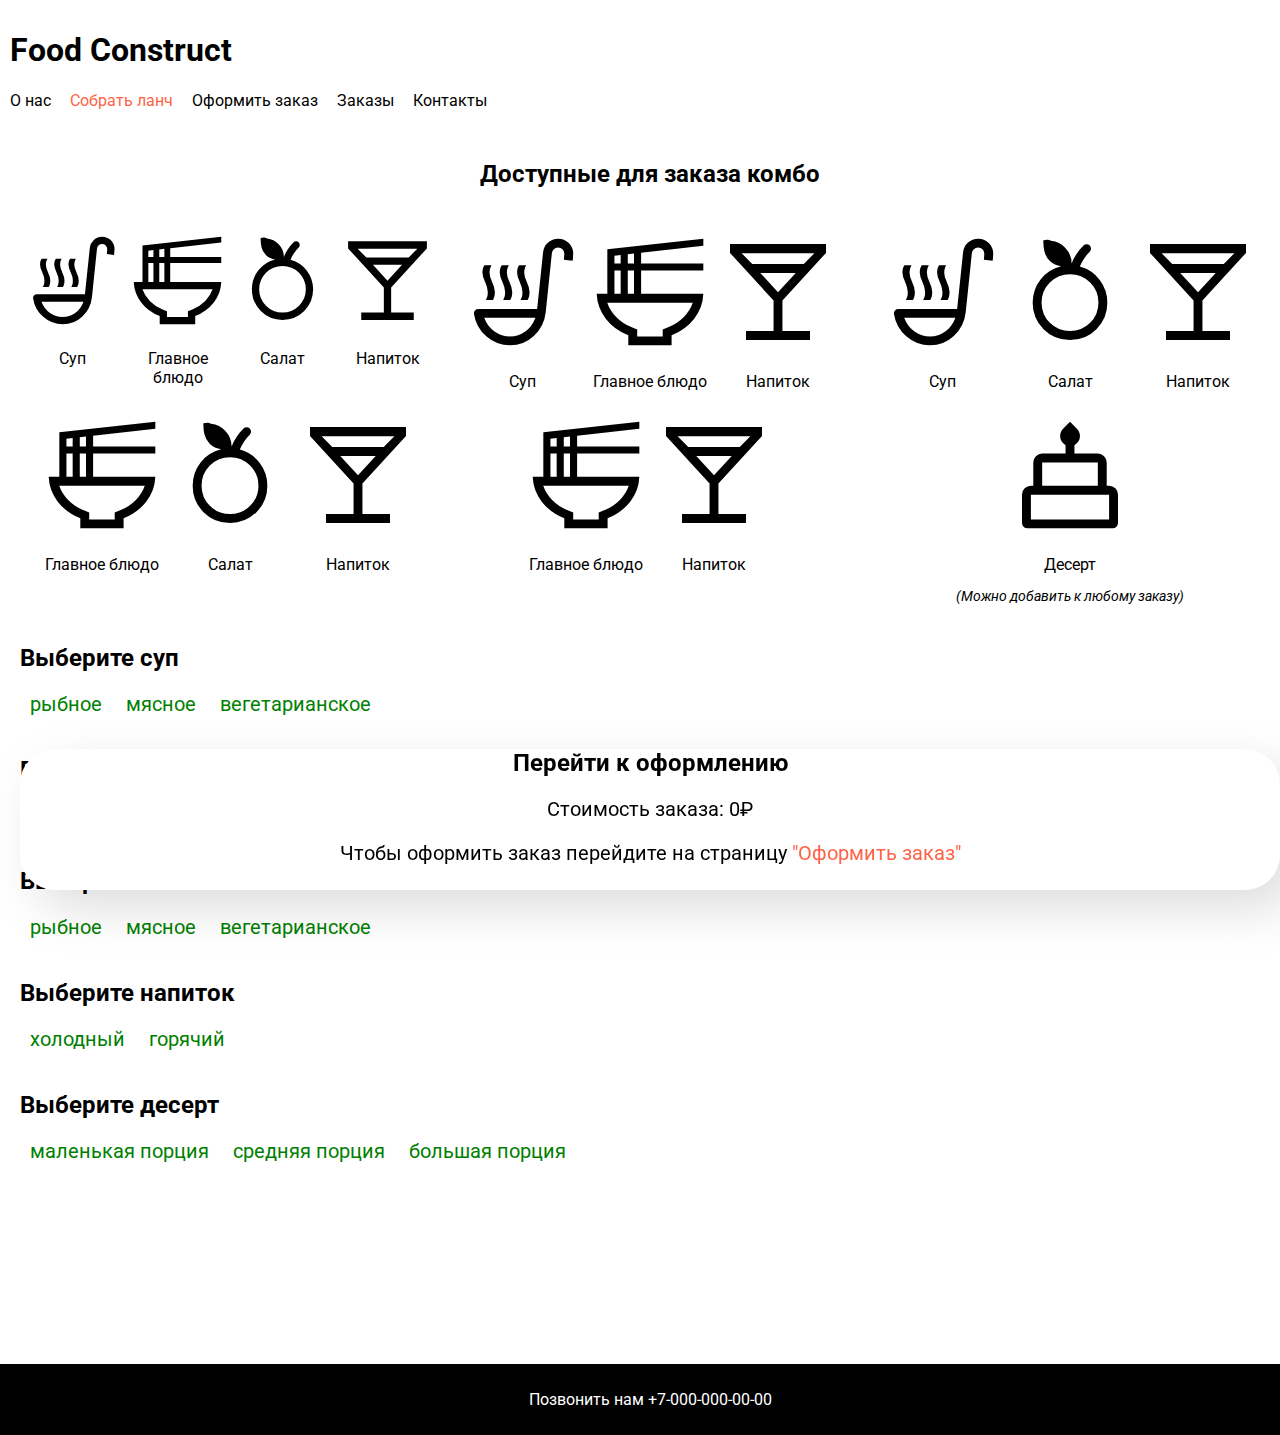
<file: dishes.html>
<!DOCTYPE html>
<html lang="ru">
<head>
    <meta charset="UTF-8">
    <meta name="viewport" content="width=device-width, initial-scale=1.0">

    <title>Food Construct - Собрать ланч</title>

    <!-- Подключаем шрифт с Google Fonts -->
    <link href="https://fonts.googleapis.com/css2?family=Roboto&display=swap" rel="stylesheet">

    <!-- Подключаем внешние файлы стилей -->
    <link rel="stylesheet" href="styles/main_styles.css">
    <link rel="stylesheet" href="styles/dishes_styles.css">

    <!-- Подключаем скрипты -->
    <script src="scripts_js/dishes.js"></script>
</head>
<body>
    <header>
        <h1>Food Construct</h1>
        <nav>
            <ul>
                <li><a href="index.html">О нас</a></li>
                <li><a id="active" href="#">Собрать ланч</a></li>
                <li><a href="make_order.html">Оформить заказ</a></li>
                <li><a href="orders.html">Заказы</a></li>
                <li><a href="#">Контакты</a></li>
            </ul>
        </nav>
    </header>
    <main>
        <section id="combo">
            <h2>Доступные для заказа комбо</h2>
            <div class="combo-block">
                <!-- Вариант 1 -->
                <div class="combo-variant">
                    <div class="combo-dish">
                        <img
                            src="icons/soup.svg"
                            alt="Суп">
                        <p>Суп</p>
                    </div>
                    <div class="combo-dish">
                        <img
                            src="icons/main_dish.svg"
                            alt="Главное блюдо">
                        <p>Главное блюдо</p>
                    </div>
                    <div class="combo-dish">
                        <img
                            src="icons/salad.svg"
                            alt="Салат">
                        <p>Салат</p>
                    </div>
                    <div class="combo-dish">
                        <img
                            src="icons/drink.svg"
                            alt="Напиток">
                        <p>Напиток</p>
                    </div>
                </div>
                <!-- Вариант 2 -->
                <div class="combo-variant">
                    <div class="combo-dish">
                        <img
                            src="icons/soup.svg"
                            alt="Суп">
                        <p>Суп</p>
                    </div>
                    <div class="combo-dish">
                        <img
                            src="icons/main_dish.svg"
                            alt="Главное блюдо">
                        <p>Главное блюдо</p>
                    </div>
                    <div class="combo-dish">
                        <img
                            src="icons/drink.svg"
                            alt="Напиток">
                        <p>Напиток</p>
                    </div>
                </div>
                <!-- Вариант 3 -->
                <div class="combo-variant">
                    <div class="combo-dish">
                        <img
                            src="icons/soup.svg"
                            alt="Суп">
                        <p>Суп</p>
                    </div>
                    <div class="combo-dish">
                        <img
                            src="icons/salad.svg"
                            alt="Салат">
                        <p>Салат</p>
                    </div>
                    <div class="combo-dish">
                        <img
                            src="icons/drink.svg"
                            alt="Напиток">
                        <p>Напиток</p>
                    </div>
                </div>
                <!-- Вариант 4 -->
                <div class="combo-variant">
                    <div class="combo-dish">
                        <img
                            src="icons/main_dish.svg"
                            alt="Главное блюдо">
                        <p>Главное блюдо</p>
                    </div>
                    <div class="combo-dish">
                        <img
                            src="icons/salad.svg"
                            alt="Салат">
                        <p>Салат</p>
                    </div>
                    <div class="combo-dish">
                        <img
                            src="icons/drink.svg"
                            alt="Напиток">
                        <p>Напиток</p>
                    </div>
                </div>
                <!-- Вариант 5 -->
                <div class="combo-variant">
                    <div class="combo-dish">
                        <img
                            src="icons/main_dish.svg"
                            alt="Главное блюдо">
                        <p>Главное блюдо</p>
                    </div>
                    <div class="combo-dish">
                        <img
                            src="icons/drink.svg"
                            alt="Напиток">
                        <p>Напиток</p>
                    </div>
                </div>
                <!-- Вариант 6 -->
                <div class="combo-variant">
                    <div class="combo-dish">
                        <img
                            src="icons/dessert.svg"
                            alt="Десерт">
                        <p>Десерт</p>
                        <p><i>(Можно добавить к любому заказу)</i></p>
                    </div>
                </div>
            </div>
        </section>

        <section id="soup">
            <h2>Выберите суп</h2>
            <div class="filters">
                <a href="#" class="soup-filter" data-kind="fish">рыбное</a>
                <a href="#" class="soup-filter" data-kind="meat">мясное</a>
                <a href="#" class="soup-filter" data-kind="veg">вегетарианское</a>
            </div>
            <div class="dish_block"></div>
        </section>

        <section id="main">
            <h2>Выберите главное блюдо</h2>
            <div class="filters">
                <a href="#" class="main-filter" data-kind="fish">рыбное</a>
                <a href="#" class="main-filter" data-kind="meat">мясное</a>
                <a href="#" class="main-filter" data-kind="veg">вегетарианское</a>
            </div>
            <div class="dish_block"></div>
        </section>

        <section id="salad">
            <h2>Выберите салат</h2>
            <div class="filters">
                <a href="#" class="salad-filter" data-kind="fish">рыбное</a>
                <a href="#" class="salad-filter" data-kind="meat">мясное</a>
                <a href="#" class="salad-filter" data-kind="veg">вегетарианское</a>
            </div>
            <div class="dish_block"></div>
        </section>

        <section id="drink">
            <h2>Выберите напиток</h2>
            <div class="filters">
                <a href="#" class="drink-filter" data-kind="cold">холодный</a>
                <a href="#" class="drink-filter" data-kind="hot">горячий</a>
            </div>
            <div class="dish_block"></div>
        </section>

        <section id="dessert">
            <h2>Выберите десерт</h2>
            <div class="filters">
                <a href="#" class="dessert-filter" data-kind="small">маленькая порция</a>
                <a href="#" class="dessert-filter" data-kind="medium">средняя порция</a>
                <a href="#" class="dessert-filter" data-kind="large">большая порция</a>
            </div>
            <div class="dish_block"></div>
        </section>

        <section id="order_info">
            <h2>Перейти к оформлению</h2>
            <p id="total_price">Стоимость заказа: 0₽</p>
            <p id="order_message">Чтобы оформить заказ перейдите на страницу <a class="link" href="make_order.html">"Оформить заказ"</a></p>
        </section>
    </main>

    <!-- Футер -->
    <footer id="contact">
        <p>Позвонить нам +7-000-000-00-00</p>
    </footer>
</body>
</html>
</file>
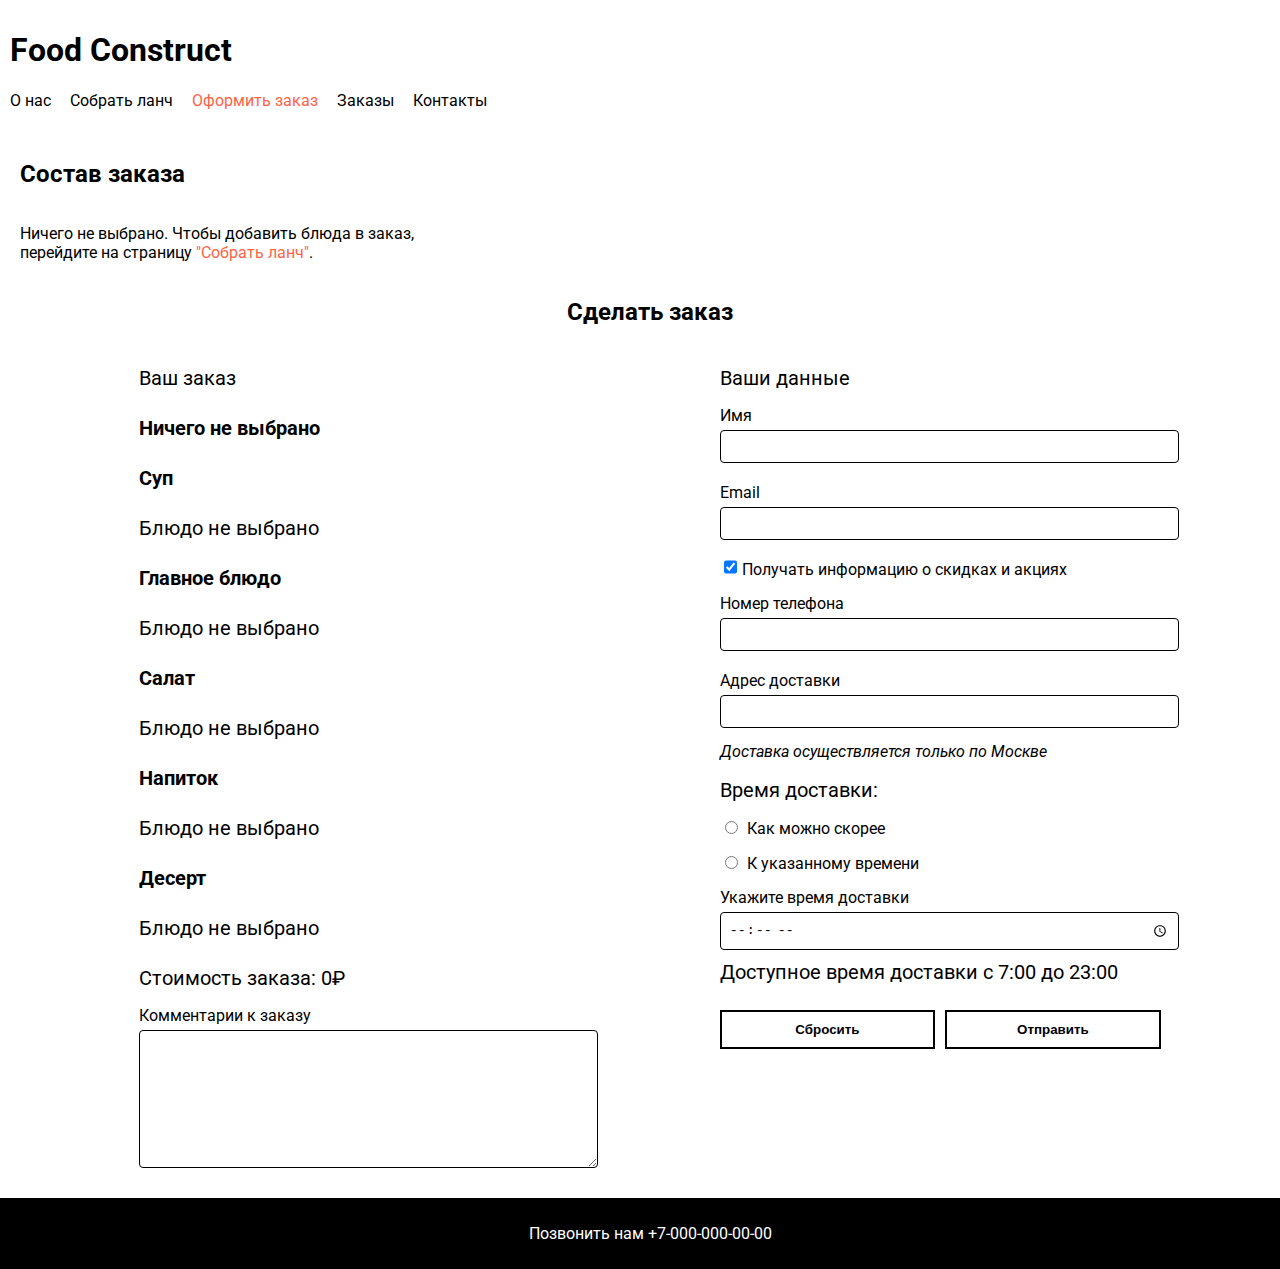
<file: make_order.html>
<!DOCTYPE html>
<html lang="ru">
<head>
    <meta charset="UTF-8">
    <meta name="viewport" content="width=device-width, initial-scale=1.0">

    <title>Food Construct - Оформить заказ</title>

    <!-- Подключаем шрифт с Google Fonts -->
    <link href="https://fonts.googleapis.com/css2?family=Roboto&display=swap" rel="stylesheet">

    <!-- Подключаем внешние файлы стилей -->
    <link rel="stylesheet" href="styles/main_styles.css">
    <link rel="stylesheet" href="styles/dishes_styles.css">

    <!-- Подключаем скрипты -->
    <script src="scripts_js/make_order.js"></script>
</head>
<body>
    <header>
        <h1>Food Construct</h1>
        <nav>
            <ul>
                <li><a href="index.html">О нас</a></li>
                <li><a href="dishes.html">Собрать ланч</a></li>
                <li><a id="active" href="#">Оформить заказ</a></li>
                <li><a href="orders.html">Заказы</a></li>
                <li><a href="#">Контакты</a></li>
            </ul>
        </nav>
    </header>

    <main>
        <section id="selected_dishes">
            <h2>Состав заказа</h2>
            <div class="dish_block">
                <p class="nothing_selected">Ничего не выбрано. Чтобы добавить блюда в заказ, перейдите на страницу
                <a class="link" href="dishes.html">"Собрать ланч"</a>.</p>
            </div>
        </section>

        <section id="order_form">
            <h2>Сделать заказ</h2>
            <form class="order_form">
                <div class="order_section">
                    <p>Ваш заказ</p>
                    <p class="nothing_selected"><b>Ничего не выбрано</b></p>

                    <p id="soup_label"><b>Суп</b></p>
                    <p id="chosen_soup">Блюдо не выбрано</p>

                    <p id="main_label"><b>Главное блюдо</b></p>
                    <p id="chosen_main">Блюдо не выбрано</p>

                    <p id="salad_label"><b>Салат</b></p>
                    <p id="chosen_salad">Блюдо не выбрано</p>

                    <p id="drink_label"><b>Напиток</b></p>
                    <p id="chosen_drink">Блюдо не выбрано</p>

                    <p id="dessert_label"><b>Десерт</b></p>
                    <p id="chosen_dessert">Блюдо не выбрано</p>

                    <p id="total_price">Стоимость заказа: 0₽</p>

                    <label for="comment">Комментарии к заказу</label>
                    <textarea id="comment" rows="8"></textarea>
                </div>

                <div class="order_section">
                    <p>Ваши данные</p>

                    <label for="full_name">Имя</label>
                    <input type="text" id="full_name" name="full_name" required>

                    <label for="email">Email</label>
                    <input type="email" id="email" name="email" required>

                    <div class="subscribe_checkbox">
                        <input type="checkbox" id="subscribe" name="subscribe" checked>
                        <label for="subscribe">Получать информацию о скидках и акциях</label>
                    </div>

                    <label for="phone">Номер телефона</label>
                    <input type="tel" id="phone" name="phone" required>

                    <label for="address">Адрес доставки</label>
                    <input type="text" id="address" name="address" required>

                    <p class="note"><i>Доставка осуществляется только по Москве</i></p>

                    <p>Время доставки:</p>
                    <label><input type="radio" value="asap" name="time-type" required> Как можно скорее</label>
                    <label><input type="radio" value="specific" name="time-type" required> К указанному времени</label>

                    <label for="delivery-time">Укажите время доставки</label>
                    <input type="time" id="delivery-time" name="time" min="07:00" max="23:00" step="300">

                    <p class="note">Доступное время доставки с 7:00 до 23:00</p>

                    <div class="form_actions">
                        <button type="reset">Сбросить</button>
                        <button type="submit">Отправить</button>
                    </div>
                </div>
            </form>
        </section>

        <div id="notification" class="custom-notification"></div>
    </main>

    <footer id="contact">
        <p>Позвонить нам +7-000-000-00-00</p>
    </footer>
</body>
</html>
</file>
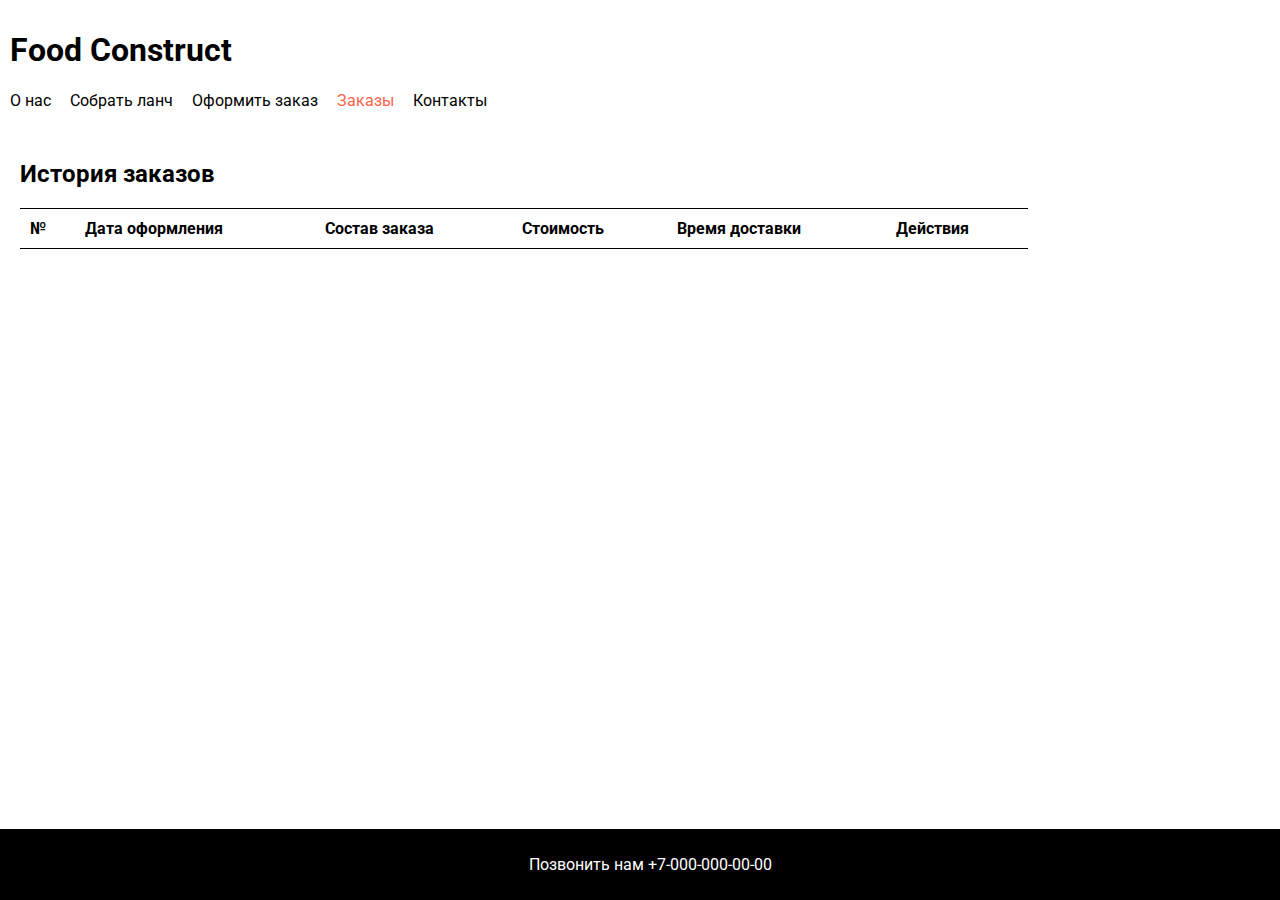
<file: orders.html>
<!DOCTYPE html>
<html lang="ru">
<head>
    <meta charset="UTF-8">
    <meta name="viewport" content="width=device-width, initial-scale=1.0">

    <title>Food Construct - О нас</title>

    <!-- Подключаем шрифт с Google Fonts -->
    <link href="https://fonts.googleapis.com/css2?family=Roboto&display=swap" rel="stylesheet">

    <!-- Подключаем внешние файлы стилей -->
    <link rel="stylesheet" href="styles/main_styles.css">
    <link rel="stylesheet" href="styles/order_styles.css">

    <!-- Подключаем скрипты -->
    <script src="scripts_js/orders.js"></script>
</head>
<body>
    <header>
        <h1>Food Construct</h1>
        <nav>
            <ul>
                <li><a href="index.html">О нас</a></li>
                <li><a href="dishes.html">Собрать ланч</a></li>
                <li><a href="make_order.html">Оформить заказ</a></li>
                <li><a id="active" href="#">Заказы</a></li>
                <li><a href="#contact">Контакты</a></li>
            </ul>
        </nav>
    </header>
    <main>
        <section>
            <h2>История заказов</h2>
            <table id="orders">
                <thead>
                    <tr>
                        <th>№</th>
                        <th>Дата оформления</th>
                        <th>Состав заказа</th>
                        <th>Стоимость</th>
                        <th>Время доставки</th>
                        <th>Действия</th>
                    </tr>
                </thead>
                <tbody></tbody>
            </table>
        </section>

        <section>
            <div class="modal" id="readModal">
                <div class="modal-content">
                    <div class="modal-header">
                        <h2>Просмотр заказа</h2>
                        <button class="close">&times;</button>
                    </div>
                    <div class="modal-body"></div>
                    <div class="modal-buttons">
                        <button class="cancel">Ок</button>
                    </div>
                </div>
            </div>

            <div class="modal" id="editModal">
                <div class="modal-content">
                    <div class="modal-header">
                        <h2>Редактирование заказа</h2>
                        <button class="close">&times;</button>
                    </div>
                    <div class="modal-body"></div>
                    <div class="modal-buttons">
                        <button class="cancel">Отмена</button>
                        <button id="saveButton">Сохранить</button>
                    </div>
                </div>
            </div>

            <div class="modal" id="deleteModal">
                <div class="modal-content">
                    <div class="modal-header">
                        <h2>Удаление заказа</h2>
                        <button class="close">&times;</button>
                    </div>
                    <div class="modal-body">
                        <p>Вы уверены, что хотите удалить заказ?</p>
                    </div>
                    <div class="modal-buttons">
                        <button class="cancel">Отмена</button>
                        <button id="deleteButton">Да</button>
                    </div>
                </div>
            </div>
        </section>
    </main>

    <!-- Футер -->
    <footer id="contact">
        <p>Позвонить нам +7-000-000-00-00</p>
    </footer>
</body>
</html>
</file>
<file: styles/main_styles.css>
body {
    font-family: 'Roboto', sans-serif;
    margin: 0;
    padding: 0;
}

header {
    background-color: white;
    color: black;
    padding: 10px;
    text-align: left;
}

nav {
    display: flex;
    flex-wrap: wrap;
    gap: 15px;
}

nav ul {
    list-style-type: none;
    padding-bottom: 20px;
    padding-left: 0;
    margin: 0;
}

nav ul li {
    display: inline;
    margin: 0 15px 0 0;
}

nav ul li a {
    color: black;
    text-decoration: none;
}

nav ul li a:hover {
    color: tomato;
}

main {
    padding-left: 20px;
}

pre {
    font-family: 'Roboto', sans-serif;
}

table {
    border-collapse: collapse;
    margin-bottom: 20px;
}

table, th, td {
    border: 1px solid black;
}

th, td {
    padding: 10px;
    text-align: left;
}

footer {
    background-color: black;
    color: white;
    text-align: center;
    margin-top: 20px;
    padding: 10px;
    width: 100%;
    bottom: 0;
}

img {
    max-width: 100%;
    height: auto;
}

.link {
    color: tomato;
    text-decoration: none;
}

#active {
    color: tomato;
}

@media (max-width: 800px) {
    img {
        width: 500px;
        height: auto;
    }
}

@media (max-width: 600px) {
    h1 {
        text-align: center;
    }

    nav {
        flex-direction: column;
        align-items: center;
    }

    h2 {
        text-align: center;
    }

    img {
        width: 100%;
        height: auto;
    }

    table {
        font-size: 14px;
    }

    a {
        font-size: 20px;
    }
}

@media (max-width: 400px) {
    table {
        font-size: 12px;
    }
}
</file>
<file: styles/dishes_styles.css>
.dish_block {
    display: grid;
    grid-template-columns: 1fr 1fr 1fr;
    gap: 10px;
}

.dish {
    display: flex;
    flex-direction: column;
    gap: 10px;
    max-width: 100%;
    padding: 30px 40px 30px 40px;
    background-color: white;
    border-radius: 35px;
    filter: drop-shadow(17px 19px 24px rgba(0, 0, 0, 0.13));
    cursor: pointer;
}

.dish:hover {
    border: 2px solid tomato;
}

.dish.hidden {
    display: none;
}

.filters {
    margin-bottom: 20px;
}

.filters a {
    font-size: 20px;
    padding: 10px;
    text-decoration: none;
    color: green;
    border-radius: 35px;
}

.filters .active {
    background-color: rgba(144, 238, 144, 30);
}

button {
    width: 100%;
    background-color: #f1eee9;
    margin-top: 10px;
    padding: 10px 30px 10px 30px;
    border: None;
    font-weight: bold;
    border-radius: 10px;
    cursor: pointer;
}

.dish:hover button {
    background-color: tomato;
    color: white;
}

.dish:active button {
    background-color: coral;
}

.dish img {
    width: 100%;
    height: auto;
    border-radius: 35px;
}

.dish div {
    text-align: center;
}

.price {
    padding: 0;
    margin: 0;
    font-size: 24px;
}

.dish_name {
    padding: 0;
    margin: 0;
    font-size: 20px;
}

.volume {
    color: gray;
}

.combo-block {
    display: grid;
    grid-template-columns: 1fr 1fr 1fr;
}

.combo-variant {
    display: flex;
    justify-content: center;
    margin-bottom: 20px;
}

.combo-dish {
    display: flex;
    flex-direction: column;
    align-items: center;
    text-align: center;
}

#combo h2 {
    text-align: center;
    margin-bottom: 40px;
}

.combo-dish img {
    width: 8em;
    height: auto;
}

.combo-dish img:hover {
    transform: scale(1.2) translateY(-10px);
}

.combo-dish p {
    margin-bottom: 0;
}

.combo-dish p:nth-of-type(2) {
    font-size: 14px;
}

.order_form {
    display: flex;
    justify-content: space-evenly;
    gap: 20px;
    box-sizing: border-box;
}

#order_form h2 {
    text-align: center;
    margin-bottom: 20px;
}

.order_section {
    width: 35%;
    display: flex;
    flex-direction: column;
    text-align: left;
    padding: 0;
}

.order_section p {
    font-size: 20px;
    height: 10px;
}

.note {
    font-size: 0.9em;
    margin-bottom: 10px;
    margin-top: 0;
}

.note i {
    font-size: 16px;
}

label {
    display: block;
    margin: 10px 0 5px;
}

input[type="text"],
input[type="email"],
input[type="tel"],
input[type="time"],
select,
textarea {
    width: 100%;
    padding: 8px;
    margin-bottom: 10px;
    border: 1px solid black;
    border-radius: 4px;
}

input[type="checkbox"],
input[type="radio"] {
    margin-right: 5px;
}

.subscribe_checkbox {
    display: flex;
}

.form_actions {
    display: flex;
    gap: 10px;
    margin-top: 20px;
}

.form_actions button {
    padding: 10px 20px;
    border: 2px solid black;
    border-radius: 0;
    color: black;
    background-color: white;
    cursor: pointer;
}

.form_actions button:hover {
    background-color: gray;
}

.custom-notification {
    position: fixed;
    bottom: 20px;
    left: 50%;
    transform: translateX(-50%);
    padding: 10px 20px;
    background-color: #f0f0f0;
    color: #333;
    border-radius: 5px;
    box-shadow: 0 2px 5px rgba(0,0,0,0.1);
    transition: opacity 0.3s ease-in-out;
    opacity: 0;
}

.custom-notification button {
    padding: 10px 20px;
    border: 2px solid black;
    border-radius: 10px;
    color: black;
    background-color: white;
    cursor: pointer;
}

.custom-notification button:hover {
    background-color: gray;
}

#order_info {
    position: sticky;
    bottom: 10px;
    padding-bottom: 5px;
    background-color: white;
    border-radius: 35px;
    filter: drop-shadow(17px 19px 24px rgba(0, 0, 0, 0.13));
    text-align: center;
}

#order_info p {
    font-size: 20px;
}

@media (max-width: 800px) {
    .dish_block {
        grid-template-columns: repeat(auto-fit, minmax(200px, 1fr));
    }
}

@media (max-width: 600px) {
    .dish_block {
        grid-template-columns: repeat(auto-fit, minmax(200px, 1fr));
    }

    h2 {
        text-align: center;
    }
}
</file>
<file: styles/order_styles.css>
#orders {
    width: 80%;
    margin-bottom: 20px;
    border-collapse: collapse;
    border-left: none;
    border-right: none;
}

#orders tr th {
    border-left: none;
    border-right: none;
}

#orders tr td {
    border-left: none;
    border-right: none;
}

.actions {
    display: flex;
}

.actions button {
    border: none;
    background: none;
    width: 5vh;
    height: 5vh;
    cursor: pointer;
}

.modal {
    display: none;
    position: fixed;
    z-index: 1000;
    left: 0;
    top: 0;
    width: 100%;
    height: 100%;
    background-color: rgba(0,0,0,0.5);
}

.modal-content {
    background-color: #fff;
    padding: 20px;
    margin-left: 35vw;
    border-radius: 5px;
    max-width: 30%;
    max-height: 90vh;
    overflow-y: auto;
}

.order_form {
    display: flex;
    flex-direction: column;
    gap: 10px;
}

.modal-header {
    display: flex;
    justify-content: space-between;
    align-items: center;
}

.close {
    cursor: pointer;
}

.modal-body {
    display: flex;
    flex-direction: column;
    padding: 10px;
}

.modal-body div {
    display: flex;
    flex-direction: row;
    justify-content: space-between;
}

.modal-body div div {
    display: flex;
    flex-direction: column;
}

.modal-buttons {
    display: flex;
    flex-direction: row;
    justify-content: end;
    gap: 10px;
}

#saveButton {
    background-color: limegreen;
    color: white;
}

#deleteButton {
    background-color: red;
}

.modal-buttons button {
    background-color: #f1eee9;
    margin-top: 10px;
    padding: 10px 30px 10px 30px;
    border: None;
    font-weight: bold;
    border-radius: 10px;
    cursor: pointer;
}

input[type="checkbox"],
input[type="radio"] {
    margin-right: 5px;
}

footer {
    position: fixed;
}
</file>
